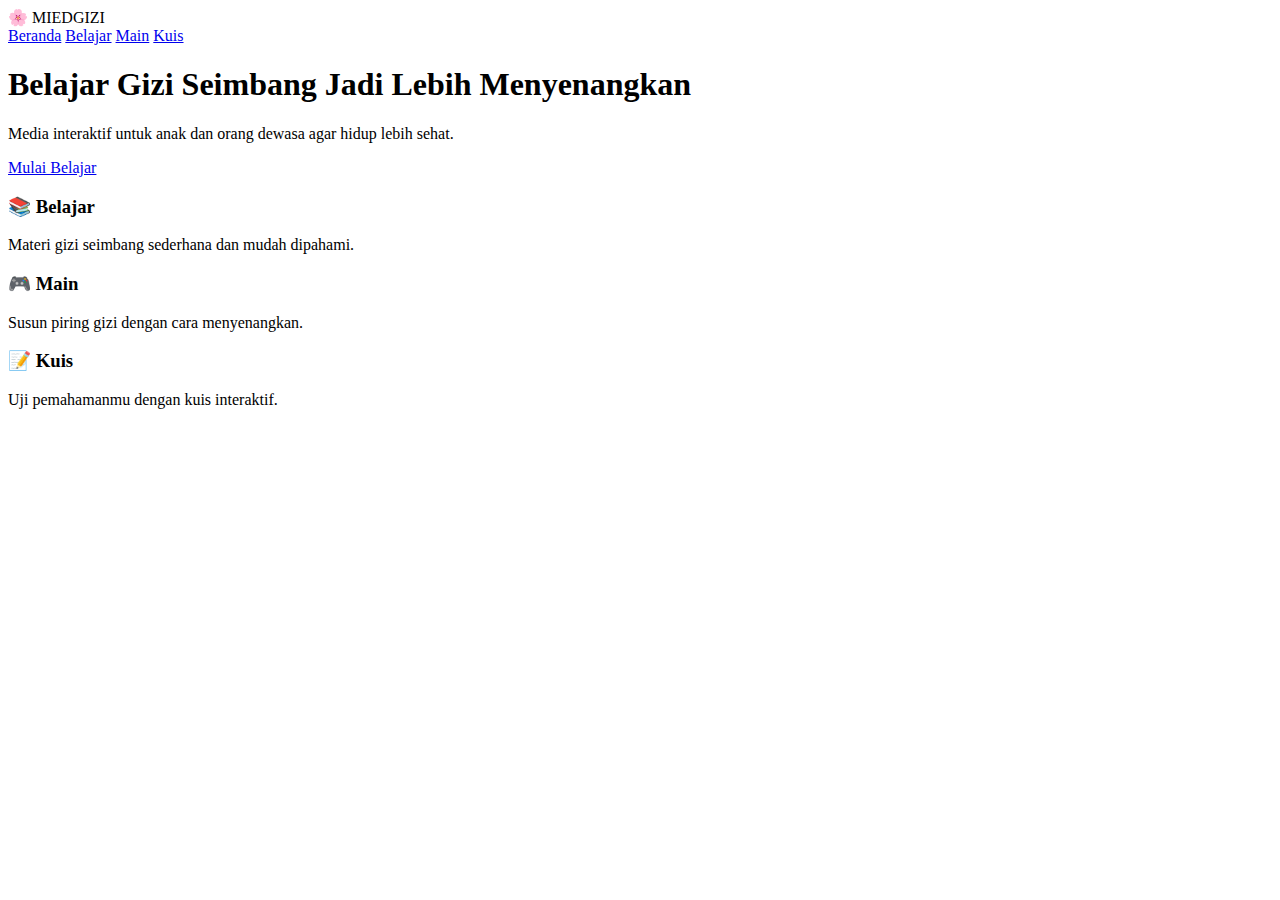
<file: index.html>
<!DOCTYPE html>
<html lang="id">
    <head>
        <meta charset="UTF-8">
        <title>MIEDGIZI</title>
    
        <meta name="viewport" content="width=device-width, initial-scale=1.0">
    
        <link rel="stylesheet" href="css/style.css">
        <link rel="stylesheet" href="css/responsive.css">
    </head>
<body>

<nav class="navbar">
    <div class="logo">🌸 MIEDGIZI</div>
    <div class="menu">
        <a href="index.html">Beranda</a>
        <a href="pages/learn.html">Belajar</a>
        <a href="pages/play.html">Main</a>
        <a href="pages/quiz.html">Kuis</a>
    </div>
</nav>

<section class="hero">
    <div class="hero-text">
        <h1>Belajar Gizi Seimbang Jadi Lebih Menyenangkan</h1>
        <p>Media interaktif untuk anak dan orang dewasa agar hidup lebih sehat.</p>
        <a href="pages/learn.html" class="btn-primary">Mulai Belajar</a>
    </div>
</section>

<section class="section">
    <div class="card-grid">
        <div class="card">
            <h3>📚 Belajar</h3>
            <p>Materi gizi seimbang sederhana dan mudah dipahami.</p>
        </div>
        <div class="card">
            <h3>🎮 Main</h3>
            <p>Susun piring gizi dengan cara menyenangkan.</p>
        </div>
        <div class="card">
            <h3>📝 Kuis</h3>
            <p>Uji pemahamanmu dengan kuis interaktif.</p>
        </div>
    </div>
</section>

</body>
</html>
</file>
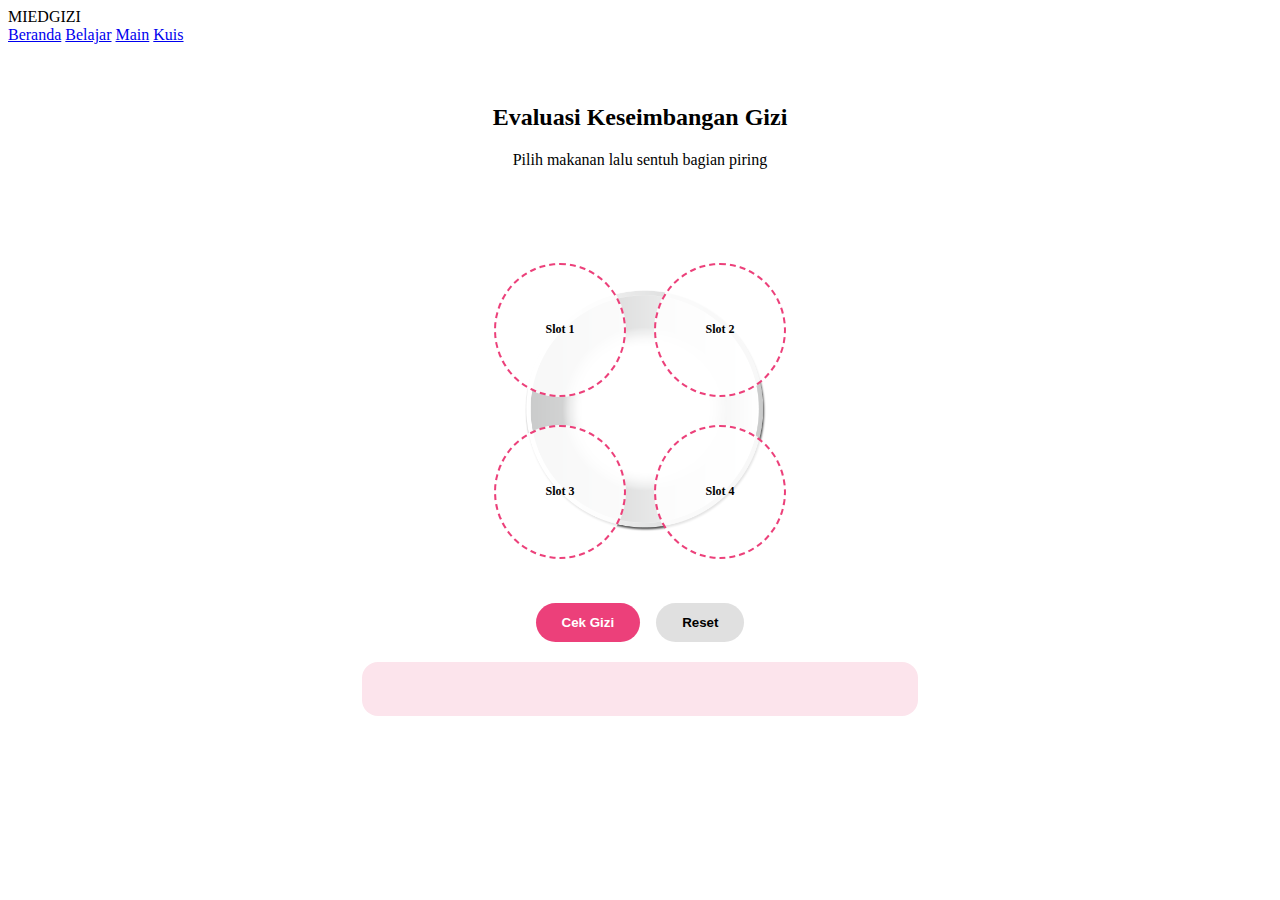
<file: pages/play.html>
<!DOCTYPE html>
<html lang="id">
<head>
    <meta charset="UTF-8">
    <title>Main - Evaluasi Gizi</title>

    <link rel="stylesheet" href="../css/style.css">
    <link rel="stylesheet" href="../css/play.css">
    <link rel="stylesheet" href="../css/responsive.css">
</head>
<body>

<nav class="navbar">
    <div class="logo">MIEDGIZI</div>
    <div class="menu">
        <a href="../index.html">Beranda</a>
        <a href="learn.html">Belajar</a>
        <a href="play.html" class="active">Main</a>
        <a href="quiz.html">Kuis</a>
    </div>
</nav>

<section class="play-container">

    <h2>Evaluasi Keseimbangan Gizi</h2>
    <p>Pilih makanan lalu sentuh bagian piring</p>

    <!-- ===== FOOD SLIDER (SWIPE) ===== -->
    <div class="food-slider-wrapper">
        <div class="foods food-slider" id="foodSlider"></div>
    </div>

    <!-- ===== PLATE ===== -->
    <div class="plate-area">
        <img src="../assets/images/plate.png" class="plate-img" alt="Piring">

        <div class="plate-zones">
            <div class="zone">Slot 1</div>
            <div class="zone">Slot 2</div>
            <div class="zone">Slot 3</div>
            <div class="zone">Slot 4</div>
        </div>
    </div>

    <!-- ===== BUTTON ===== -->
    <div class="buttons">
        <button class="check-btn" onclick="checkNutrition()">Cek Gizi</button>
        <button class="reset-btn" onclick="resetPlate()">Reset</button>
    </div>

    <!-- ===== RESULT ===== -->
    <div class="result-box">
        <p id="result-score"></p>
        <p id="result-reason"></p>
        <p id="result-suggestion"></p>
    </div>

</section>

<script src="../js/play.js"></script>
</body>
</html>
</file>
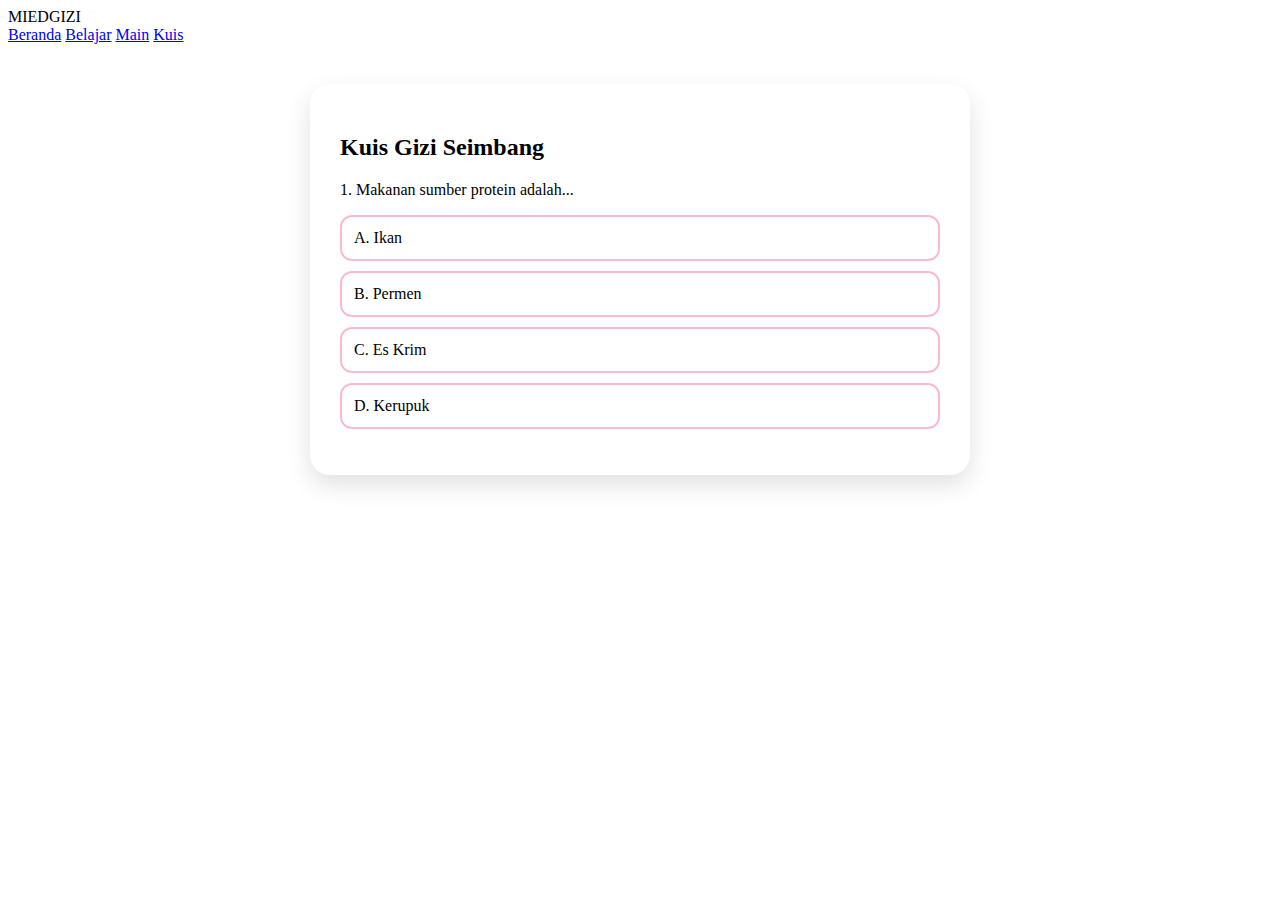
<file: pages/quiz.html>
<!DOCTYPE html>
<html lang="id">
<head>
    <meta charset="UTF-8">
    <title>Kuis Gizi</title>
    <link rel="stylesheet" href="../css/style.css">
    <link rel="stylesheet" href="../css/quiz.css">
    <link rel="stylesheet" href="../css/responsive.css">
</head>
<body>

<nav class="navbar">
    <div class="logo">MIEDGIZI</div>
    <div class="menu">
        <a href="../index.html">Beranda</a>
        <a href="learn.html">Belajar</a>
        <a href="play.html">Main</a>
        <a href="quiz.html">Kuis</a>
    </div>
</nav>

<div class="quiz-box">
    <h2>Kuis Gizi Seimbang</h2>

    <p>1. Makanan sumber protein adalah...</p>
    <div class="option" onclick="check(this,'benar')">A. Ikan</div>
    <div class="option" onclick="check(this,'salah')">B. Permen</div>
    <div class="option" onclick="check(this,'salah')">C. Es Krim</div>
    <div class="option" onclick="check(this,'salah')">D. Kerupuk</div>

    <p id="result"></p>
</div>

<script src="../js/quiz.js"></script>
</body>
</html>
</file>
<file: css/style.css>

</file>
<file: css/responsive.css>
/* ==================================================
   GLOBAL RESPONSIVE
   Berlaku untuk SEMUA halaman
================================================== */

/* ========== TABLET (≤ 1024px) ========== */
@media (max-width: 1024px) {

    body {
        font-size: 15px;
    }

    /* NAVBAR */
    .navbar {
        padding: 14px 24px;
    }

    .navbar .menu {
        gap: 16px;
    }

    /* SECTION UMUM */
    .section {
        padding: 40px 24px;
    }

    /* CARD / BOX UMUM */
    .card {
        width: 100%;
        max-width: 320px;
    }

    /* FLEX CONTAINER */
    .card-grid,
    .container,
    .content,
    .wrapper {
        justify-content: center;
    }
}

/* ========== MOBILE (≤ 600px) ========== */
@media (max-width: 600px) {

    body {
        font-size: 14px;
    }

    /* NAVBAR */
    .navbar {
        flex-direction: column;
        align-items: flex-start;
        padding: 12px 20px;
    }

    .navbar .menu {
        flex-wrap: wrap;
        margin-top: 10px;
        gap: 12px;
    }

    /* SECTION */
    .section {
        padding: 30px 20px;
    }

    /* TEXT */
    h1 {
        font-size: 24px;
    }

    h2 {
        font-size: 20px;
    }

    p {
        font-size: 14px;
    }

    /* CARD */
    .card {
        width: 100%;
        max-width: 100%;
    }

    /* BUTTON */
    button,
    .btn-primary {
        width: 100%;
        text-align: center;
    }

    /* FORM & INPUT */
    input,
    select {
        width: 100%;
    }

    /* PLAY & QUIZ AREA */
    .foods,
    .plate-area,
    .quiz-container {
        justify-content: center;
        flex-wrap: wrap;
    }
}
</file>
<file: css/play.css>
/* ===============================
   PLAY CONTAINER
================================ */
.play-container {
    padding: 40px;
    text-align: center;
}

/* ===============================
   FOOD SLIDER (SWIPE)
================================ */
.food-slider-wrapper {
    width: 100%;
    overflow: hidden;
    margin: 30px 0;
}

.foods.food-slider {
    display: flex;
    gap: 16px;
    overflow-x: auto;
    padding: 10px;
    scroll-behavior: smooth;
}

.foods.food-slider::-webkit-scrollbar {
    display: none;
}

/* ===============================
   FOOD ITEM
================================ */
.food {
    min-width: 120px;
    background: #FCE4EC;
    border-radius: 16px;
    padding: 10px;
    cursor: pointer;
    box-shadow: 0 4px 10px rgba(0,0,0,.12);
    text-align: center;
    transition: transform .2s ease;
}

.food img {
    width: 60px;
    height: 60px;
    object-fit: contain;
}

.food-name {
    font-size: 13px;
    font-weight: 600;
    margin-top: 6px;
}

.food-type {
    font-size: 11px;
    color: #EC407A;
}

/* TAP EFFECT */
.food:active {
    transform: scale(0.95);
}

/* SELECTED ANIMATION */
.food.selected {
    outline: 3px solid #EC407A;
    animation: bounce 0.3s;
}

@keyframes bounce {
    0% { transform: scale(1); }
    50% { transform: scale(1.08); }
    100% { transform: scale(1); }
}

/* ===============================
   PLATE
================================ */
.plate-area {
    position: relative;
    width: 320px;
    margin: 30px auto;
}

.plate-img {
    width: 100%;
}

.plate-zones {
    position: absolute;
    inset: 0;
    display: grid;
    grid-template-columns: 1fr 1fr;
}

.zone {
    margin: 14px;
    border-radius: 50%;
    background: rgba(255,255,255,.85);
    border: 2px dashed #EC407A;
    display: flex;
    align-items: center;
    justify-content: center;
    font-size: 12px;
    font-weight: 600;
    text-align: center;
    padding: 10px;
    transition: background .3s ease;
}

.zone.filled {
    background: #F8BBD0;
    animation: fadeIn .3s;
}

@keyframes fadeIn {
    from { opacity: 0; transform: scale(.9); }
    to { opacity: 1; transform: scale(1); }
}

/* ===============================
   BUTTON
================================ */
.buttons {
    margin-top: 20px;
}

.check-btn,
.reset-btn {
    padding: 12px 26px;
    border-radius: 30px;
    border: none;
    font-weight: 600;
    cursor: pointer;
    margin: 0 6px;
}

.check-btn {
    background: #EC407A;
    color: white;
}

.reset-btn {
    background: #E0E0E0;
}

/* ===============================
   RESULT
================================ */
.result-box {
    margin-top: 20px;
    background: #FCE4EC;
    padding: 18px;
    border-radius: 16px;
    max-width: 520px;
    margin-left: auto;
    margin-right: auto;
}

#result-score {
    font-weight: 700;
    font-size: 18px;
}

#result-reason,
#result-suggestion {
    font-size: 14px;
    margin-top: 6px;
}

/* TABLET */
@media (max-width: 1024px) {

    .plate-area {
        width: 280px;
    }

    .zone {
        font-size: 11px;
        padding: 8px;
    }

    .result-box {
        max-width: 90%;
    }
}

/* MOBILE */
@media (max-width: 600px) {

    .play-container {
        padding: 20px;
    }

    /* FOOD SLIDER */
    .foods.food-slider {
        gap: 12px;
    }

    .food {
        min-width: 100px;
        padding: 8px;
    }

    .food img {
        width: 50px;
        height: 50px;
    }

    .food-name {
        font-size: 12px;
    }

    .food-type {
        font-size: 10px;
    }

    /* PLATE */
    .plate-area {
        width: 240px;
    }

    .zone {
        margin: 10px;
        font-size: 11px;
    }

    /* BUTTON */
    .buttons {
        display: flex;
        flex-direction: column;
        gap: 10px;
    }

    .check-btn,
    .reset-btn {
        width: 100%;
    }
}
</file>
<file: css/quiz.css>
.quiz-box {
    background: white;
    max-width: 600px;
    margin: 40px auto;
    padding: 30px;
    border-radius: 20px;
    box-shadow: 0 10px 25px rgba(0,0,0,.12);
}

.option {
    padding: 12px;
    border: 2px solid #F8BBD0;
    border-radius: 12px;
    margin: 10px 0;
    cursor: pointer;
}

.option:hover {
    background: #FCE4EC;
}

/* TABLET */
@media (max-width: 1024px) {

    .quiz-box {
        max-width: 90%;
        padding: 24px;
    }

    .option {
        font-size: 15px;
        padding: 14px;
    }
}

/* MOBILE */
@media (max-width: 600px) {

    .quiz-box {
        margin: 20px auto;
        padding: 20px;
        border-radius: 16px;
    }

    .option {
        font-size: 14px;
        padding: 14px;
        margin: 12px 0;
    }
}
</file>
